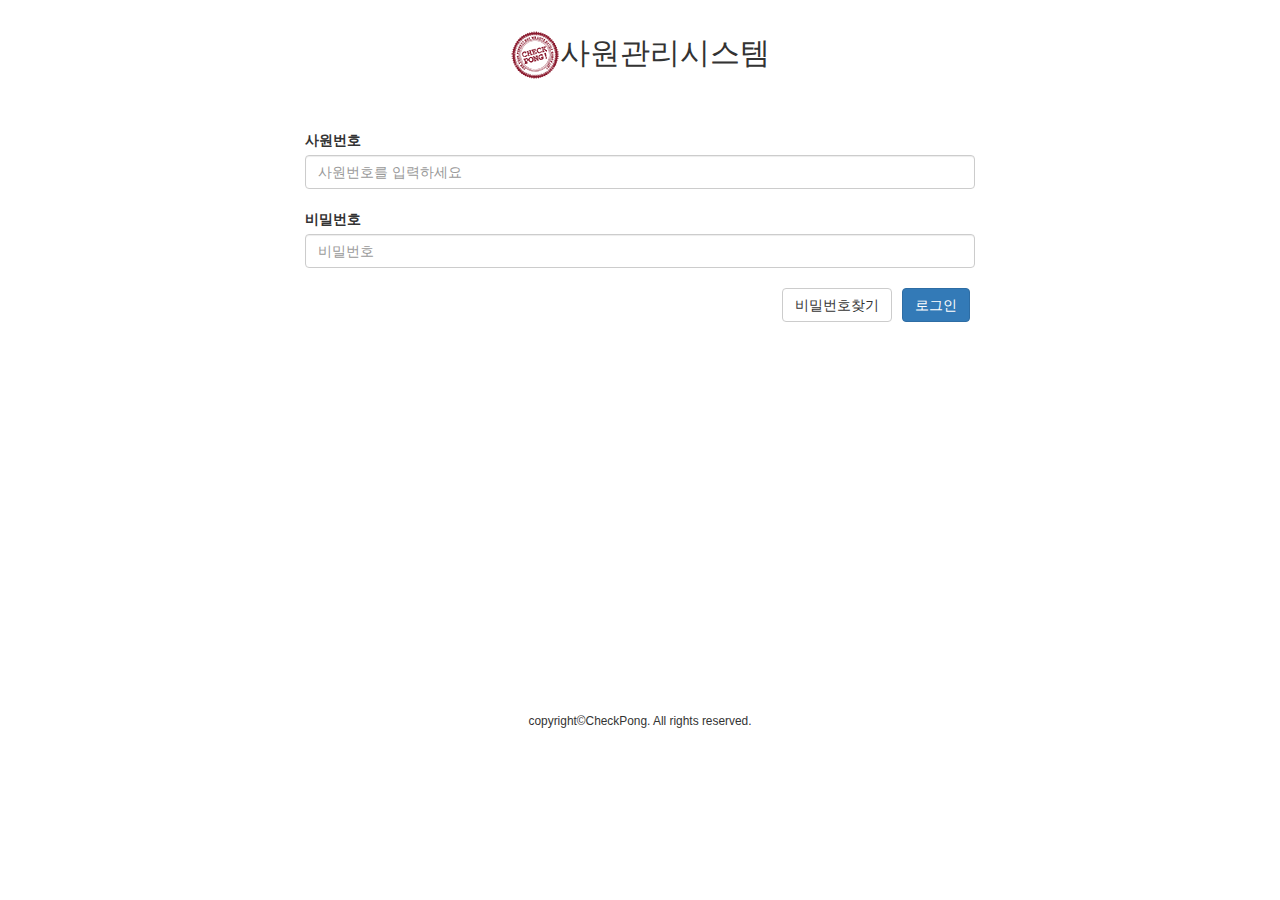
<file: tms/html/index.html>
<!DOCTYPE html>
<html lang="ko">
<head>
  <meta charset="UTF-8">
  <meta name="viewport" content="width=device-width, initial-scale=1.0">
  <meta http-equiv="X-UA-Compatible" content="ie=edge">
  <title>TMS - 사원관리시스템</title>
  <!-- css파일 링크 -->
  <link rel="stylesheet" href="https://maxcdn.bootstrapcdn.com/bootstrap/3.3.2/css/bootstrap.min.css">
  <link rel="stylesheet" href="https://use.fontawesome.com/releases/v5.0.9/css/all.css">
  <link rel="stylesheet" href="../css/design.css">
  <!-- js파일 링크 -->
  <script src="https://ajax.googleapis.com/ajax/libs/jquery/1.11.2/jquery.min.js"></script>
  <script src="https://maxcdn.bootstrapcdn.com/bootstrap/3.3.2/js/bootstrap.min.js"></script>
</head>
<body>
  <!-- 로그인페이지 -->
  <header>
    <h2 id="index-h2"><img alt="logo" src="../images/SSS2.png">사원관리시스템</h2>
  </header>

  <section>
    <div class="container">
      <form>
        <div class="index-form">
          <label for="exampleInputEmail1">사원번호</label>
          <input type="email" class="form-control" id="exampleInputEmail1" placeholder="사원번호를 입력하세요">
        </div>
        <div class="index-button">
          <label for="exampleInputPassword1">비밀번호</label>
          <input type="password" class="form-control" id="exampleInputPassword1" placeholder="비밀번호">
        </div>
      <button type="button" class="btn btn-primary" id="index-login">로그인</button>
      <button type="button" class="btn btn-default" id="index-password" data-toggle="modal" data-target="#myModal">비밀번호찾기</button>
      </form>
    </div>
    <div class="modal fade" id="myModal" tabindex="-1" role="dialog" aria-labelledby="myModalLabel" aria-hidden="true">
      <div class="modal-dialog">
        <div class="modal-content">
          <div class="modal-header">
            <button type="button" class="close" data-dismiss="modal" aria-label="Close"><span aria-hidden="true">&times;</span></button>
            <h4 class="modal-title" id="myModalLabel">비밀번호찾기</h4>
          </div>
          <div class="modal-body">
            사원번호입력
            <input type="text">
          </div>
          <div class="modal-footer">
            <button type="button" class="btn btn-default" data-dismiss="modal">닫기</button>
            <button type="button" class="btn btn-primary">비밀번호찾기</button>
          </div>
        </div>
      </div>
    </div>
    <script>
      $('#index-login').click(function(){
        location.href='list.html';
      })
    </script>
  </section>
  <footer>
    <small>copyright©CheckPong. All rights reserved.</small>
  </footer>
</body>
</html>
</file>
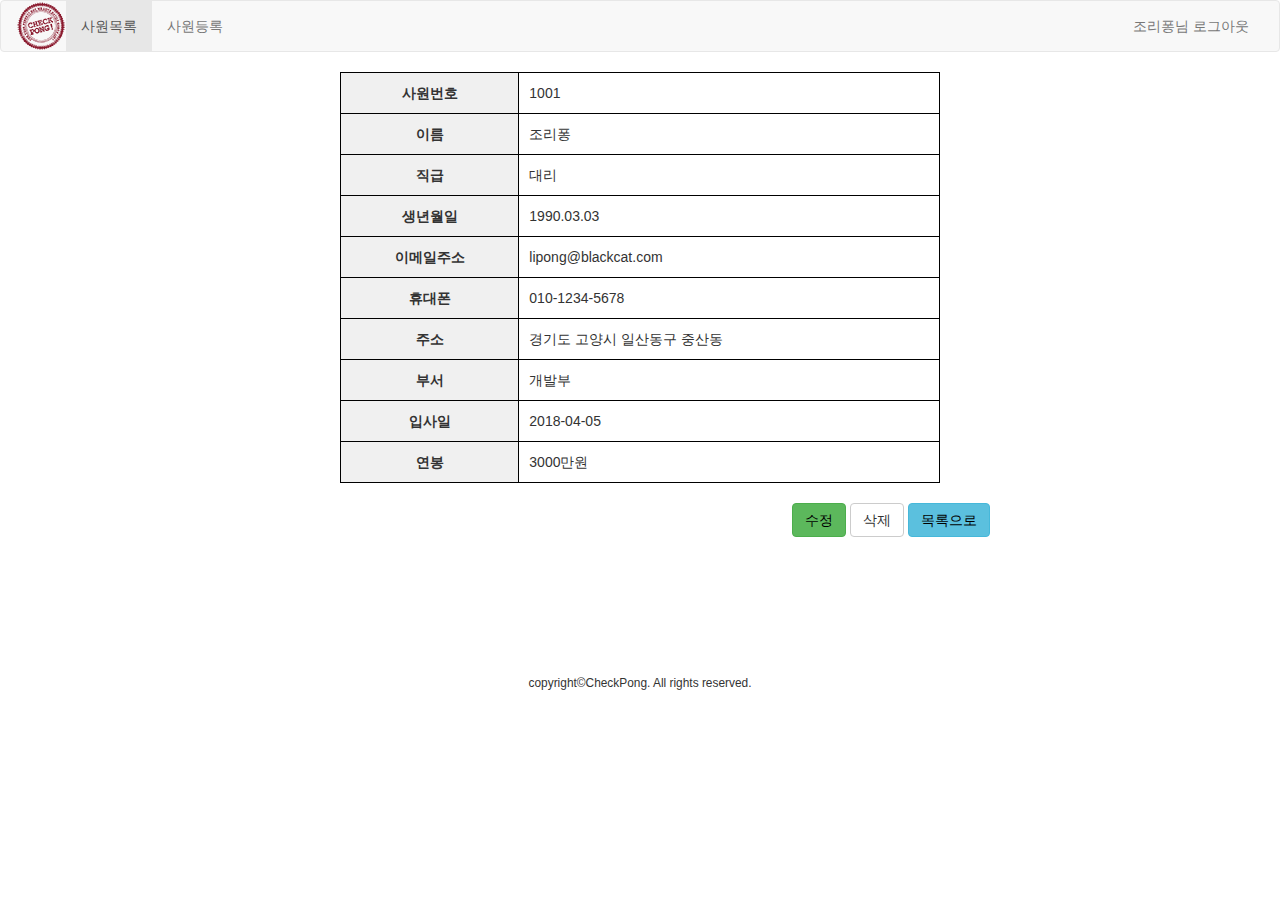
<file: tms/html/detail.html>
<!DOCTYPE html>
<html lang="ko">
<head>
  <meta charset="UTF-8">
  <meta name="viewport" content="width=device-width, initial-scale=1.0">
  <meta http-equiv="X-UA-Compatible" content="ie=edge">
  <title>TMS - 사원관리시스템</title>
  <!-- css파일 링크 -->
  <link rel="stylesheet" href="https://maxcdn.bootstrapcdn.com/bootstrap/3.3.2/css/bootstrap.min.css">
  <link rel="stylesheet" href="https://use.fontawesome.com/releases/v5.0.9/css/all.css">
  <link rel="stylesheet" href="../css/design.css">
  <!-- js파일 링크 -->
  <script src="https://ajax.googleapis.com/ajax/libs/jquery/1.11.2/jquery.min.js"></script>
  <script src="https://maxcdn.bootstrapcdn.com/bootstrap/3.3.2/js/bootstrap.min.js"></script>
</head>
<body>
  <!-- 사원상세 -->
  <header>
    <nav class="navbar navbar-default">
      <div class="container-fluid">
        <!--모바일용 토글 -->
        <div class="navbar-header">
          <button type="button" class="navbar-toggle collapsed" data-toggle="collapse" data-target="#bs-example-navbar-collapse-1">
            <span class="sr-only">Toggle navigation</span>
            <span class="icon-bar"></span>
            <span class="icon-bar"></span>
            <span class="icon-bar"></span>
          </button>
          <img alt="logo" src="../images/SSS2.png">
        </div>
        <!-- 웹용 -->
        <div class="collapse navbar-collapse" id="bs-example-navbar-collapse-1">
          <ul class="nav navbar-nav">
            <li class="active"><a href="list.html">사원목록</a></li>
            <li><a href="insert.html">사원등록</a></li>
          </ul>
          <ul class="nav navbar-nav navbar-right">
            <li><a href="index.html">조리퐁님 로그아웃</a></li>
          </ul>
        </div>
      </div>
    </nav>
  </header>
  <section>
    <table id="detail-table">
      <colgroup>
        <col style="width:30">
        <col style="width:60">
      </colgroup>
      <tr>
        <th>사원번호</th>
        <td>1001</td>
      </tr>
      <tr>
        <th>이름</th>
        <td>조리퐁</td>
      </tr>
      <tr>
        <!-- <td></td> -->
        <!-- <td></td> -->
        <!-- <td></td> -->
        <th>직급</th>
        <td>대리</td>
      </tr>
      <tr>
        <!-- <td></td> -->
        <!-- <td></td> -->
        <!-- <td></td> -->
        <th>생년월일</th>
        <td>1990.03.03</td>
      </tr>
      <tr>
        <th>이메일주소</th>
        <td>lipong@blackcat.com</td>
        <!-- <td></td>
        <td></td> -->
      </tr>
      <tr>
        <!-- <td></td> -->
        <th>휴대폰</th>
        <td>010-1234-5678</td>
        <!-- <td></td>
        <td></td> -->
      </tr>
      <tr>
        <th>주소</th>
        <td>경기도 고양시 일산동구 중산동</td>
      </tr>
      <tr>
        <th>부서</th>
        <td>개발부</td>
      </tr>
      <tr>
        <th>입사일</th>
        <td>2018-04-05</td>
      </tr>
      <tr>
        <th>연봉</th>
        <td>3000만원</td>
      </tr>
    </table>
    <div class="button">
      <button type="button" class="btn btn-success"><a href="update.html">수정</a></button>
      <button type="reset" class="btn btn-default" data-toggle="modal" data-target="#confirm">삭제</button>
      <button type="button" class="btn btn-info"><a href="list.html">목록으로</a></button>
      <div class="modal fade" id="confirm" tabindex="-1" role="dialog" aria-labelledby="myModalLabel" aria-hidden="true">
        <div class="modal-dialog">
          <div class="modal-content">
            <div class="modal-header">
              <button type="button" class="close" data-dismiss="modal" aria-label="Close"><span aria-hidden="true">&times;</span></button>
              <h4 class="modal-title" id="myModalLabel">주의!</h4>
            </div>
            <div class="modal-body">
              정말 삭제하시겠습니까?
            </div>
            <div class="modal-footer">
              <button type="button" class="btn btn-default" data-dismiss="modal">취소</button>
              <a href="list.html"><button type="button" class="btn btn-primary">확인</button></a>
            </div>
          </div>
        </div>
      </div>
    </div>
  </section>
  <footer>
    <small>copyright©CheckPong. All rights reserved.</small>
  </footer>
</body>
</html>
</file>
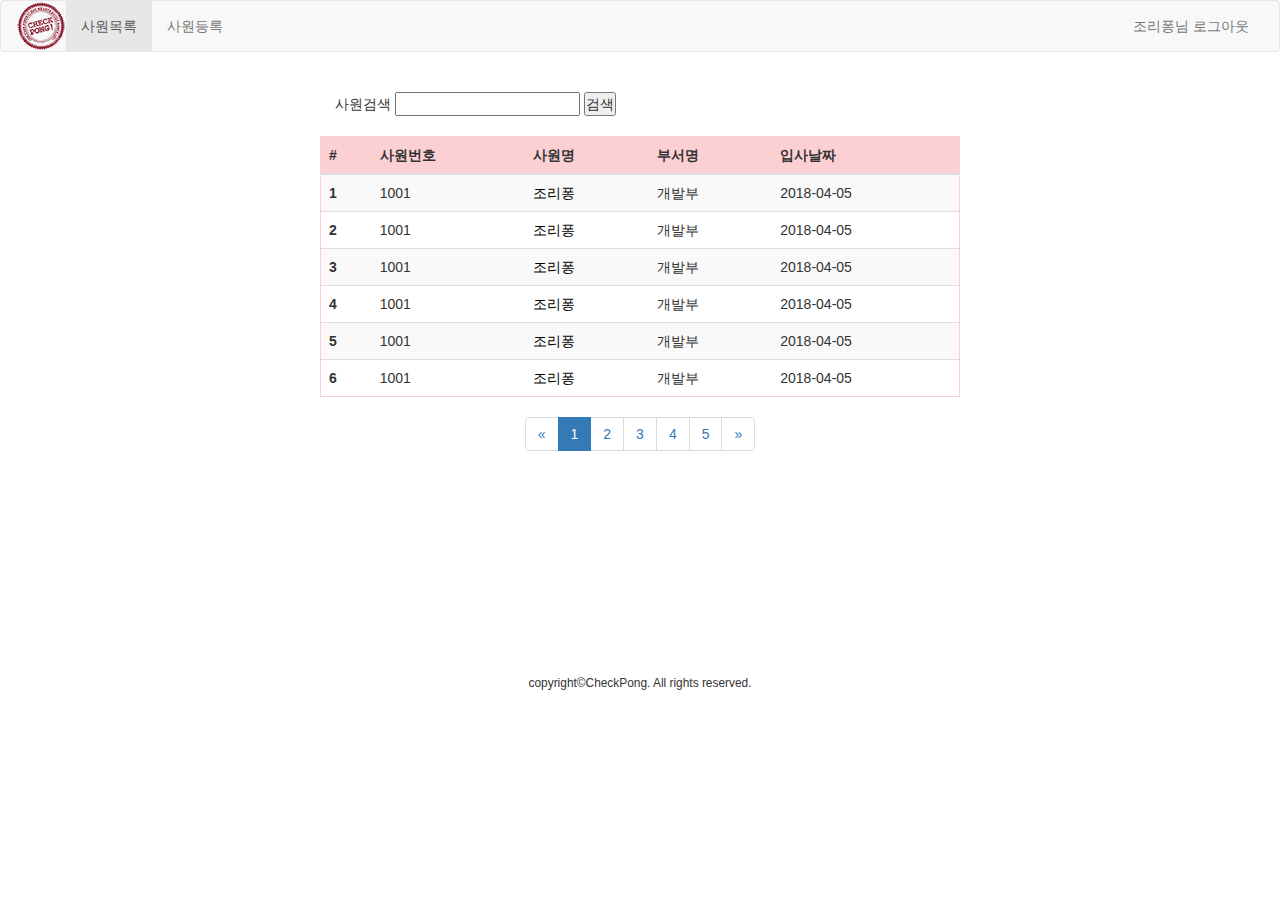
<file: tms/html/list.html>
<!DOCTYPE html>
<html lang="ko">
<head>
  <meta charset="UTF-8">
  <meta name="viewport" content="width=device-width, initial-scale=1.0">
  <meta http-equiv="X-UA-Compatible" content="ie=edge">
  <title>TMS - 사원관리시스템</title>
  <!-- css파일 링크 -->
  <link rel="stylesheet" href="https://maxcdn.bootstrapcdn.com/bootstrap/3.3.2/css/bootstrap.min.css">
  <link rel="stylesheet" href="https://use.fontawesome.com/releases/v5.0.9/css/all.css">
  <link rel="stylesheet" href="../css/design.css">
  <!-- js파일 링크 -->
  <script src="https://ajax.googleapis.com/ajax/libs/jquery/1.11.2/jquery.min.js"></script>
  <script src="https://maxcdn.bootstrapcdn.com/bootstrap/3.3.2/js/bootstrap.min.js"></script>
</head>
<body>
  <!-- 사원목록 -->
  <header>
    <nav class="navbar navbar-default">
      <div class="container-fluid">
        <!--모바일용 토글 -->
        <div class="navbar-header">
          <button type="button" class="navbar-toggle collapsed" data-toggle="collapse" data-target="#bs-example-navbar-collapse-1">
            <span class="sr-only">Toggle navigation</span>
            <span class="icon-bar"></span>
            <span class="icon-bar"></span>
            <span class="icon-bar"></span>
          </button>
          <img alt="logo" src="../images/SSS2.png">
        </div>
        <!-- 웹용 -->
        <div class="collapse navbar-collapse" id="bs-example-navbar-collapse-1">
          <ul class="nav navbar-nav">
            <li class="active"><a href="list.html">사원목록</a></li>
            <li><a href="insert.html">사원등록</a></li>
          </ul>
          <ul class="nav navbar-nav navbar-right">
            <li><a href="index.html">조리퐁님 로그아웃</a></li>
          </ul>
        </div>
      </div>
    </nav>
  </header>
  <section>
    <div class="container">
      <div class="col-sm-12">
      <div class="list-search">
        사원검색
        <input type="text">
        <button type="button">검색</button>
      </div>
      <div class="list-container">
        <table class="table table-striped" id="list-table">
          <thead id="list-thead">
            <tr>
              <th>#</th>
              <th>사원번호</th>
              <th>사원명</th>
              <th>부서명</th>
              <th>입사날짜</th>
            </tr>
          </thead>
          <tbody>
            <tr>
              <th scope="row">1</th>
              <td>1001</td>
              <td><a href="detail.html">조리퐁</a></td>
              <td>개발부</td>
              <td>2018-04-05</td>
            <tr>
              <th scope="row">2</th>
              <td>1001</td>
              <td><a href="detail.html">조리퐁</a></td>
              <td>개발부</td>
              <td>2018-04-05</td>
            <tr>
              <th scope="row">3</th>
              <td>1001</td>
              <td><a href="detail.html">조리퐁</a></td>
              <td>개발부</td>
              <td>2018-04-05</td>
            <tr>
              <th scope="row">4</th>
              <td>1001</td>
              <td><a href="detail.html">조리퐁</a></td>
              <td>개발부</td>
              <td>2018-04-05</td>
            <tr>
              <th scope="row">5</th>
              <td>1001</td>
              <td><a href="detail.html">조리퐁</a></td>
              <td>개발부</td>
              <td>2018-04-05</td>
            <tr>
              <th scope="row">6</th>
              <td>1001</td>
              <td><a href="detail.html">조리퐁</a></td>
              <td>개발부</td>
              <td>2018-04-05</td>
            </tr>
          </tbody>
        </table>
      </div>
      <nav id="list-nav">
        <ul class="pagination">
          <li>
            <a href="#" aria-label="Previous">
              <span aria-hidden="true">&laquo;</span>
            </a>
          </li>
          <li class="active"><a href="#">1</a></li>
          <li><a href="#">2</a></li>
          <li><a href="#">3</a></li>
          <li><a href="#">4</a></li>
          <li><a href="#">5</a></li>
          <li>
            <a href="#" aria-label="Next">
              <span aria-hidden="true">&raquo;</span>
            </a>
          </li>
        </ul>
      </nav>
    </div>
  </div>
  </section>
  <footer>
    <small>copyright©CheckPong. All rights reserved.</small>
  </footer>
</body>
</html>
</file>
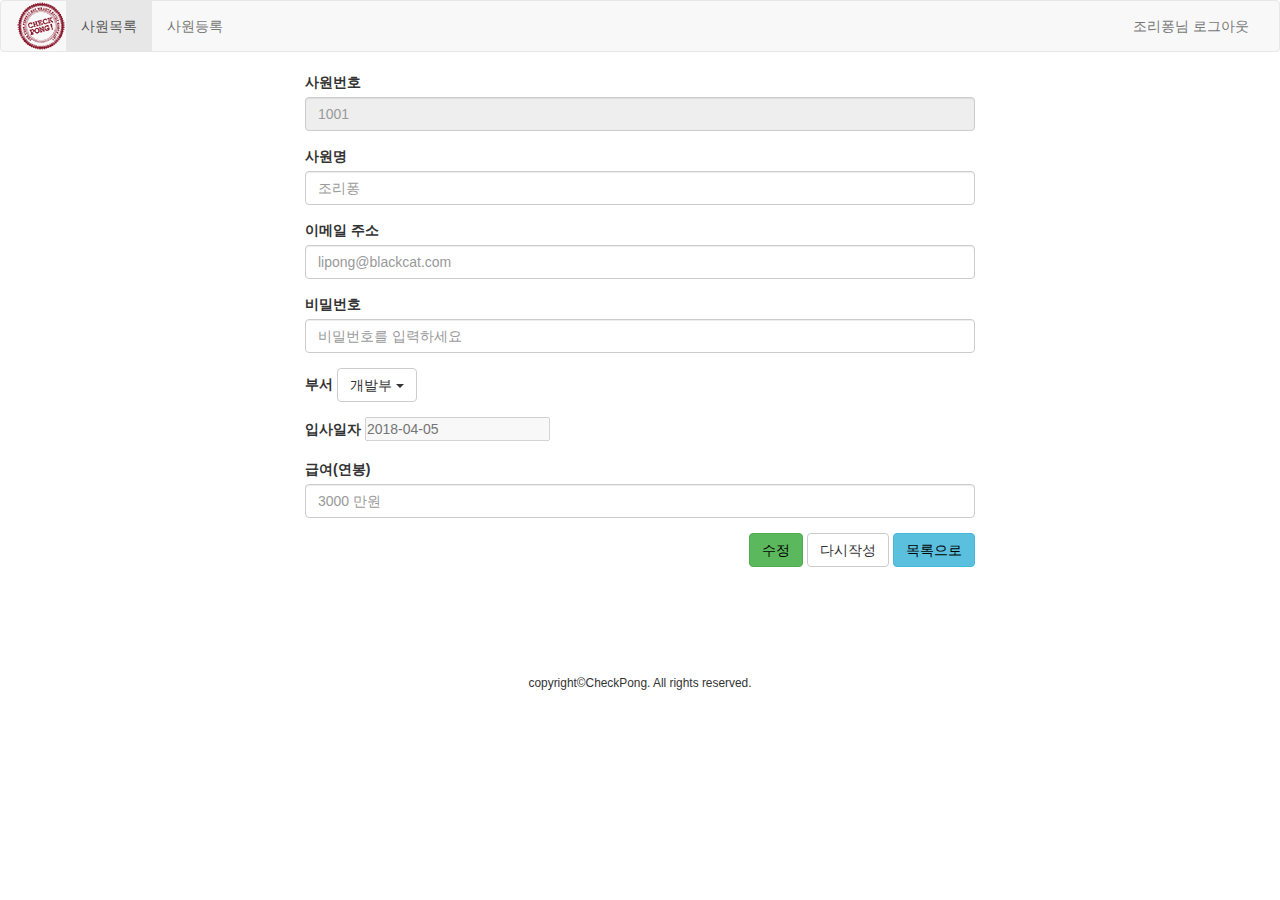
<file: tms/html/update.html>
<!DOCTYPE html>
<html lang="ko">
<head>
  <meta charset="UTF-8">
  <meta name="viewport" content="width=device-width, initial-scale=1.0">
  <meta http-equiv="X-UA-Compatible" content="ie=edge">
  <title>TMS - 사원관리시스템</title>
  <!-- css파일 링크 -->
  <link rel="stylesheet" href="https://maxcdn.bootstrapcdn.com/bootstrap/3.3.2/css/bootstrap.min.css">
  <link rel="stylesheet" href="https://use.fontawesome.com/releases/v5.0.9/css/all.css">
  <link rel="stylesheet" href="../css/design.css">
  <!-- js파일 링크 -->
  <script src="https://ajax.googleapis.com/ajax/libs/jquery/1.11.2/jquery.min.js"></script>
  <script src="https://maxcdn.bootstrapcdn.com/bootstrap/3.3.2/js/bootstrap.min.js"></script>
</head>
<body>
  <!-- 사원수정 -->
  <header>
    <nav class="navbar navbar-default">
      <div class="container-fluid">
        <!--모바일용 토글 -->
        <div class="navbar-header">
          <button type="button" class="navbar-toggle collapsed" data-toggle="collapse" data-target="#bs-example-navbar-collapse-1">
            <span class="sr-only">Toggle navigation</span>
            <span class="icon-bar"></span>
            <span class="icon-bar"></span>
            <span class="icon-bar"></span>
          </button>
          <img alt="logo" src="../images/SSS2.png">
        </div>
        <!-- 웹용 -->
        <div class="collapse navbar-collapse" id="bs-example-navbar-collapse-1">
          <ul class="nav navbar-nav">
            <li class="active"><a href="list.html">사원목록</a></li>
            <li><a href="insert.html">사원등록</a></li>
          </ul>
          <ul class="nav navbar-nav navbar-right">
            <li><a href="index.html">조리퐁님 로그아웃</a></li>
          </ul>
        </div>
      </div>
    </nav>
  </header>
  <section>
    <form class="container">
      <div class="form-group">
        <label>사원번호</label>
        <input type="text" class="form-control"  placeholder="1001" disabled>
      </div>
      <div class="form-group">
        <label>사원명</label>
        <input type="text" class="form-control" placeholder="조리퐁">
      </div>
      <div class="form-group">
        <label>이메일 주소</label>
        <input type="email" class="form-control" placeholder="lipong@blackcat.com">
      </div>
      <div class="form-group">
        <label>비밀번호</label>
        <input type="password" class="form-control"placeholder="비밀번호를 입력하세요">
      </div>
      <div class="form-group">
        <label>부서</label>
          <div class="btn-group">
            <button type="button" class="btn btn-default dropdown-toggle" data-toggle="dropdown" aria-expanded="false">
              개발부 <span class="caret"></span>
            </button>
            <ul class="dropdown-menu" role="menu">
              <li><a href="#">개발부</a></li>
              <li><a href="#">영업부</a></li>
              <li><a href="#">디자인기획부</a></li>
            </ul>
          </div>
      </div>
      <div class="form-group">
        <label>입사일자</label>
        <input type="text" id="calendar" placeholder="2018-04-05" disabled>
      </div>
      <div class="form-group">
        <label>급여(연봉)</label>
        <input type="text" class="form-control" placeholder="3000 만원">
      </div>
      <div class="button">
        <button type="button" class="btn btn-success"><a href="detail.html">수정</a></button>
        <button type="reset" class="btn btn-default">다시작성</button>
        <button type="button" class="btn btn-info"><a href="list.html">목록으로</a></button>
      </div>
    </form>
  </section>
  <footer>
    <small>copyright©CheckPong. All rights reserved.</small>
  </footer>
</body>
</html>
</file>
<file: tms/css/design.css>
/* ============= 공통 ============== */
*{
  margin: 0;
  padding: 0;
}

/* ============= section ============== */
section{
  height: 600px;
  max-width: 700px;
  margin: 0 auto;
}
.container{width: 100%;}
a{color: #000;}
a:hover{text-decoration: none; color: #000;}
.button{float: right;}
.index-form, .index-button{clear: both; margin: 20px 0;}
#index-login, #index-password{float: right; margin: 0 5px;}
#index-h2{margin: 30px 0; text-align: center;}
.pagination{color: #fcd0d3;}
.list-search{
  padding:20px 15px;
  margin-right: auto;
  margin-left: auto;
}
.list-container{
  width: 100%; padding: 0;
  border: 1px solid #fcd0d3;
  }
#list-table{margin: 0;}
#list-thead{background: #fcd0d3;}
#list-nav{text-align:center;}
#detail-table{margin: 20px auto; width:50%; min-width: 600px;}
#detail-table, #detail-table th, #detail-table td{
  border-collapse: collapse;
  border: 1px solid #000;
}
#detail-table th{background: rgb(240, 240, 240); text-align: center;}
#detail-table th, #detail-table td{padding: 10px;}


/* ============= footer ============== */
footer{text-align: center; bottom: 50px;}
</file>
